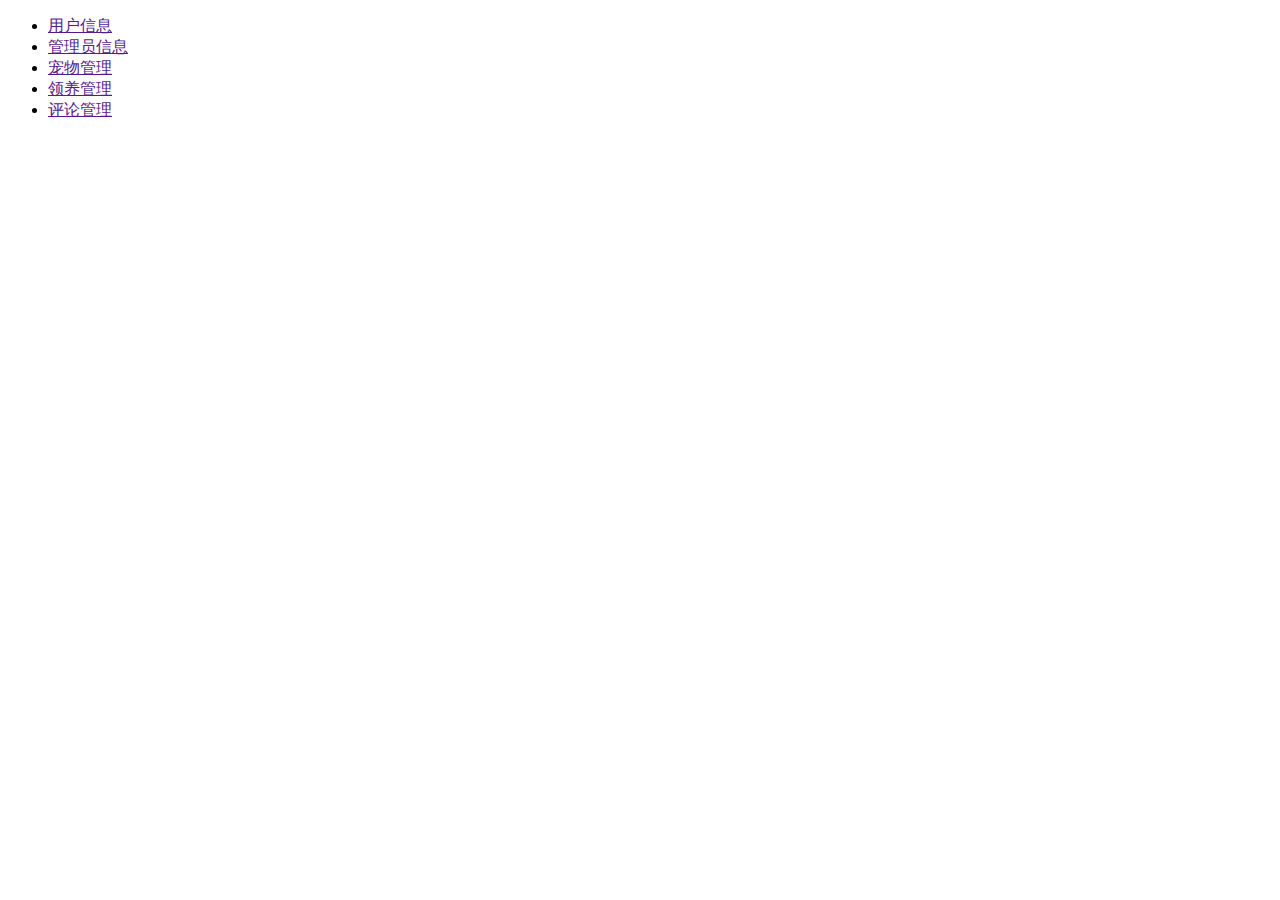
<file: adopt/target/adopt/static/html/admin/test.html>
<!DOCTYPE html>
<html lang="en">
<head>
    <meta charset="UTF-8">
    <title>Title</title>
</head>
<body>
<ul class="list-group">
    <li class="list-group-item my_font">
        <a href="">
            <i class="fa fa-flash fa-fw"></i> 用户信息
        </a>
    </li>
    <li class="list-group-item my_font">
        <a href="">
            <i class="fa fa-flash fa-fw"></i> 管理员信息
        </a>
    </li>
    <li class="list-group-item my_font">
        <a href="">
            <i class="fa fa-sitemap fa-fw"></i> 宠物管理
        </a>
    </li>
    <li class="list-group-item my_font">
        <a href="">
            <i class="fa fa-sitemap fa-fw"></i> 领养管理
        </a>
    </li>
    <li class="list-group-item my_font">
        <a href="">
            <i class="fa fa-sitemap fa-fw"></i> 评论管理
        </a>
    </li>
</ul>
</body>
</html>
</file>
